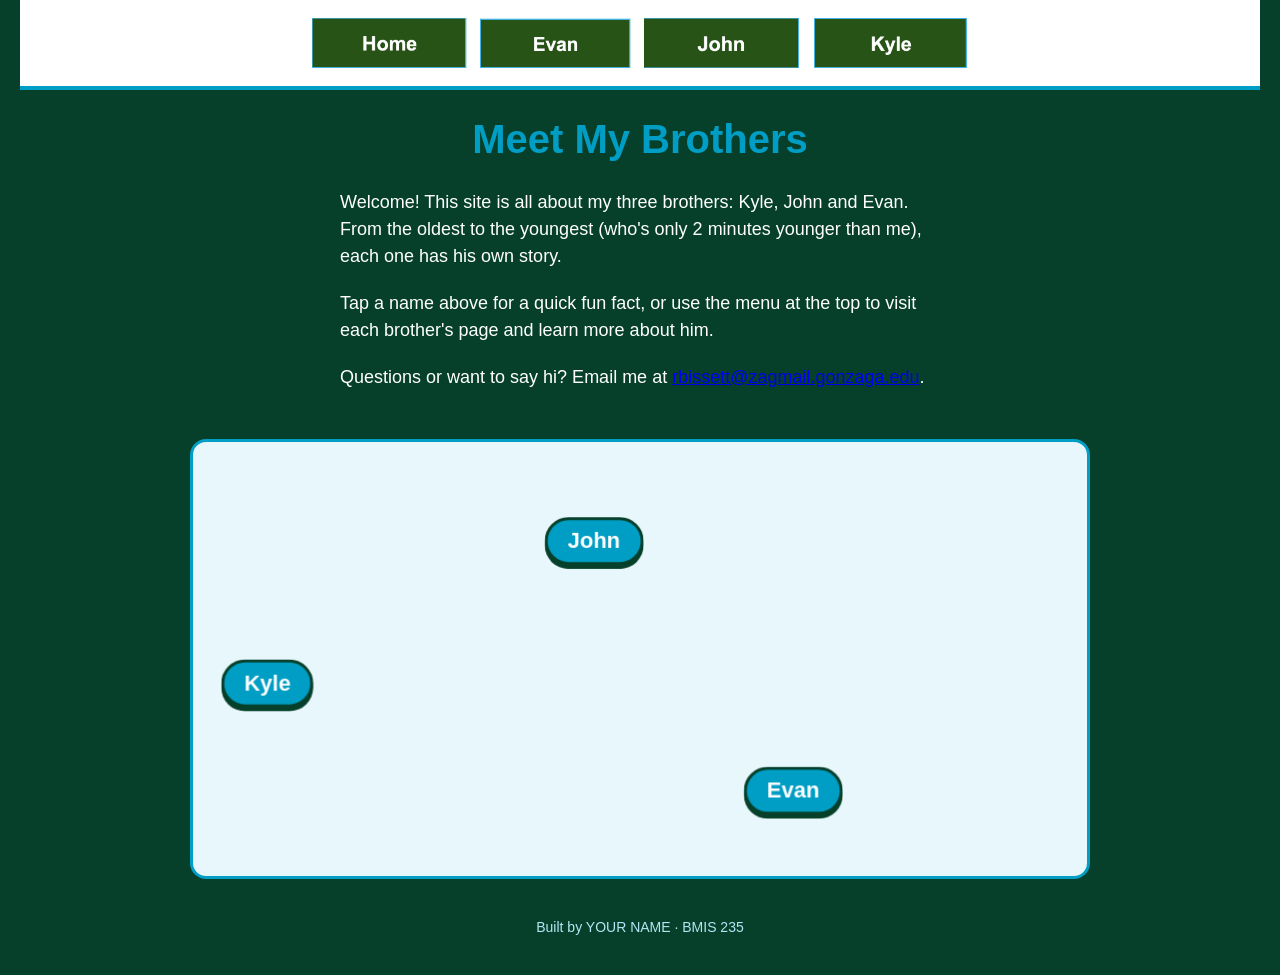
<file: index.html>
<!DOCTYPE html>
<!--
  Author: YOUR NAME
  GU username: YOUR-GU-USERNAME
  Course: BMIS 235 - HTML-3
-->
<html lang="en">
<head>
<meta charset="utf-8">
<meta name="author" content="YOUR NAME">
<title>Home</title>

<!-- this one line connects the page to the stylesheet -->
<link rel="stylesheet" href="styles.css">
</head>
<body>

<!-- ===== MENU ============================================================
     The menu is four links. Each link wraps an image instead of words.
     Build it once on this page, check that every link works,
     then copy the whole <nav> block and paste it over the menu on the
     other three pages, so every page has the exact same menu.
     ===================================================================== -->
<nav>
    <a href="index.html"><img src="home.png" alt="Home"></a>
    <a href="evan.html"><img src="evan.png" alt="Evan"></a>
    <a href="john.html"><img src="john.png" alt="John"></a>
    <a href="kyle.html"><img src="kyle.png" alt="Kyle"></a>
</nav>

<h1>Meet My Brothers</h1>

<p>Welcome! This site is all about my three brothers: Kyle, John and Evan. From the oldest to the youngest (who's only 2 minutes younger than me), each one has his own story.</p>

<div class="showcase">
  <!-- paste the bouncing-names code block here -->
</div>

<p>Tap a name above for a quick fun fact, or use the menu at the top to visit each brother's page and learn more about him.</p>

<p>Questions or want to say hi? Email me at <a href="mailto:rbissett@zagmail.gonzaga.edu">rbissett@zagmail.gonzaga.edu</a>.</p>

<!-- ===== SHOWCASE ======================================================
     This box is empty on purpose. In Part 7 you paste an interactive
     graphic BETWEEN the opening <div> and the closing </div> below.
     ===================================================================== -->
<div class="showcase"><!-- HTML: the bouncing-names area. The script adds the name buttons, and the card shows a fun fact when a name is clicked. -->
<div class="sc-wrap">
  <div class="sc-hint">Tap a name for a fun fact!</div>
  <div class="sc-stage" aria-label="Meet the brothers: click a name to see a fun fact">
    <div class="sc-card" role="dialog" aria-modal="false" aria-labelledby="sc-card-name" hidden>
      <div class="sc-card-name" id="sc-card-name"></div>
      <div class="sc-card-fact"></div>
      <div class="sc-card-actions">
        <button type="button" class="sc-btn sc-next">Another fact</button>
        <button type="button" class="sc-btn sc-close">Close</button>
      </div>
    </div>
  </div>
</div>

<!-- CSS: colors, layout and look. Every rule starts with .showcase so nothing else on your page changes. -->
<style>
  .showcase .sc-wrap {
    font-family: Arial, Helvetica, sans-serif;
    width: 100%;
    max-width: 900px;
    margin: 0 auto;
    box-sizing: border-box;
  }
  .showcase .sc-hint {
    font-family: Arial, Helvetica, sans-serif;
    font-size: 15px;
    font-weight: bold;
    color: #06402B;
    text-align: center;
    margin: 0 0 8px 0;
    line-height: 20px;
  }
  .showcase .sc-stage {
    position: relative;
    width: 100%;
    height: min(440px, 70vh);
    min-height: 260px;
    background: #e8f7fb;
    border: 3px solid #009DC4;
    border-radius: 16px;
    overflow: hidden;
    box-sizing: border-box;
  }
  .showcase .sc-name {
    position: absolute;
    top: 0;
    left: 0;
    margin: 0;
    padding: 10px 20px;
    font-family: Arial, Helvetica, sans-serif;
    font-size: 22px;
    font-weight: bold;
    line-height: 1;
    color: #ffffff;
    background: #009DC4;
    border: 3px solid #06402B;
    border-radius: 999px;
    cursor: pointer;
    white-space: nowrap;
    will-change: transform;
    box-shadow: 0 4px 0 #06402B;
    -webkit-tap-highlight-color: transparent;
  }
  .showcase .sc-name:hover {
    background: #06402B;
    border-color: #009DC4;
    box-shadow: 0 4px 0 #009DC4;
  }
  .showcase .sc-name:focus-visible {
    outline: 3px dashed #06402B;
    outline-offset: 4px;
  }
  .showcase .sc-card {
    position: absolute;
    left: 50%;
    top: 50%;
    transform: translate(-50%, -50%);
    width: min(340px, calc(100% - 32px));
    box-sizing: border-box;
    padding: 22px 20px 18px;
    background: #06402B;
    color: #ffffff;
    border: 3px solid #009DC4;
    border-radius: 16px;
    text-align: center;
    z-index: 5;
    box-shadow: 0 10px 30px rgba(6, 64, 43, 0.35);
    animation: sc-pop 0.22s ease-out;
  }
  .showcase .sc-card[hidden] {
    display: none;
  }
  .showcase .sc-card-name {
    font-family: Arial, Helvetica, sans-serif;
    font-size: 26px;
    font-weight: bold;
    color: #ffffff;
    margin: 0 0 10px 0;
  }
  .showcase .sc-card-fact {
    font-family: Arial, Helvetica, sans-serif;
    font-size: 17px;
    line-height: 1.45;
    color: #ffffff;
    margin: 0 0 16px 0;
  }
  .showcase .sc-card-actions {
    display: flex;
    gap: 10px;
    justify-content: center;
    flex-wrap: wrap;
  }
  .showcase .sc-btn {
    font-family: Arial, Helvetica, sans-serif;
    font-size: 15px;
    font-weight: bold;
    padding: 9px 16px;
    border-radius: 999px;
    border: 2px solid #009DC4;
    cursor: pointer;
    margin: 0;
  }
  .showcase .sc-next {
    background: #009DC4;
    color: #ffffff;
  }
  .showcase .sc-close {
    background: transparent;
    color: #ffffff;
  }
  .showcase .sc-btn:hover {
    background: #ffffff;
    color: #06402B;
  }
  .showcase .sc-btn:focus-visible {
    outline: 3px dashed #ffffff;
    outline-offset: 3px;
  }
  @keyframes sc-pop {
    from { opacity: 0; transform: translate(-50%, -50%) scale(0.85); }
    to   { opacity: 1; transform: translate(-50%, -50%) scale(1); }
  }
  @media (max-width: 480px) {
    .showcase .sc-name {
      font-size: 18px;
      padding: 8px 16px;
    }
  }
</style>

<!-- JavaScript: moves the names, bounces them off the edges, and opens the fun-fact card when a name is clicked. Edit the facts in the "brothers" list. -->
<script>
(function () {
  // ✏️ EDIT HERE: fun facts about each brother.
  var brothers = [
    { name: "Kyle", facts: [
      "Kyle is the youngest brother. He's only 2 minutes younger than me!",
      "Kyle goes to Washington State University. Go Cougs!"
    ]},
    { name: "John", facts: [
      "John is the second-youngest brother.",
      "John works for the Washington State Ferries."
    ]},
    { name: "Evan", facts: [
      "Evan is the oldest brother.",
      "Evan graduated from Gonzaga University. Go Zags!"
    ]}
  ];

  var script = document.currentScript;
  var scope = (script && script.closest(".showcase")) || document.querySelector(".showcase");
  if (!scope) return;
  var stage = scope.querySelector(".sc-stage");
  var card = scope.querySelector(".sc-card");
  var cardName = scope.querySelector(".sc-card-name");
  var cardFact = scope.querySelector(".sc-card-fact");
  var nextBtn = scope.querySelector(".sc-next");
  var closeBtn = scope.querySelector(".sc-close");

  var reduceMotion = window.matchMedia && window.matchMedia("(prefers-reduced-motion: reduce)").matches;
  var paused = false;
  var current = null;
  var lastFocus = null;
  var items = [];

  // Create a button for each name with a random direction.
  brothers.forEach(function (b) {
    var el = document.createElement("button");
    el.type = "button";
    el.className = "sc-name";
    el.textContent = b.name;
    el.setAttribute("aria-label", "Fun fact about " + b.name);
    stage.appendChild(el);

    var angle = Math.random() * Math.PI * 2;
    var item = { b: b, el: el, x: 0, y: 0, vx: Math.cos(angle), vy: Math.sin(angle), w: 0, h: 0, factIndex: -1 };
    items.push(item);

    el.addEventListener("click", function () { openCard(item); });
  });

  function measure() {
    var W = stage.clientWidth, H = stage.clientHeight;
    items.forEach(function (it, i) {
      it.w = it.el.offsetWidth;
      it.h = it.el.offsetHeight;
      if (!it.placed) {
        it.x = (W - it.w) * ((i + 0.5) / items.length);
        it.y = Math.random() * Math.max(0, H - it.h);
        it.placed = true;
      }
      it.x = Math.min(Math.max(0, it.x), Math.max(0, W - it.w));
      it.y = Math.min(Math.max(0, it.y), Math.max(0, H - it.h));
      draw(it);
    });
  }

  function draw(it) {
    it.el.style.transform = "translate(" + it.x + "px," + it.y + "px)";
  }

  // Animation loop: move each name and bounce it off the walls.
  var last = null;
  function tick(t) {
    if (last === null) last = t;
    var dt = Math.min((t - last) / 1000, 0.05);
    last = t;
    if (!paused && !reduceMotion) {
      var W = stage.clientWidth, H = stage.clientHeight;
      var speed = Math.max(60, Math.min(W, 700) * 0.18);
      items.forEach(function (it) {
        it.x += it.vx * speed * dt;
        it.y += it.vy * speed * dt;
        if (it.x <= 0) { it.x = 0; it.vx = Math.abs(it.vx); }
        if (it.x >= W - it.w) { it.x = W - it.w; it.vx = -Math.abs(it.vx); }
        if (it.y <= 0) { it.y = 0; it.vy = Math.abs(it.vy); }
        if (it.y >= H - it.h) { it.y = H - it.h; it.vy = -Math.abs(it.vy); }
        draw(it);
      });
    }
    requestAnimationFrame(tick);
  }

  // Fill the card with the next fact for that brother.
  function showFact(it) {
    it.factIndex = (it.factIndex + 1) % it.b.facts.length;
    cardName.textContent = it.b.name;
    cardFact.textContent = it.b.facts[it.factIndex];
    nextBtn.hidden = it.b.facts.length < 2;
  }

  function openCard(it) {
    lastFocus = it.el;
    current = it;
    paused = true;
    showFact(it);
    card.hidden = false;
    closeBtn.focus();
  }

  function closeCard() {
    card.hidden = true;
    paused = false;
    current = null;
    if (lastFocus) lastFocus.focus();
  }

  nextBtn.addEventListener("click", function () { if (current) showFact(current); });
  closeBtn.addEventListener("click", closeCard);
  scope.addEventListener("keydown", function (e) {
    if (e.key === "Escape" && !card.hidden) closeCard();
  });

  window.addEventListener("resize", measure);
  measure();
  requestAnimationFrame(tick);
})();
</script></div>

<!-- Footer: fill in your name -->
<footer>Built by YOUR NAME &middot; BMIS 235</footer>

</body>
</html>
</file>
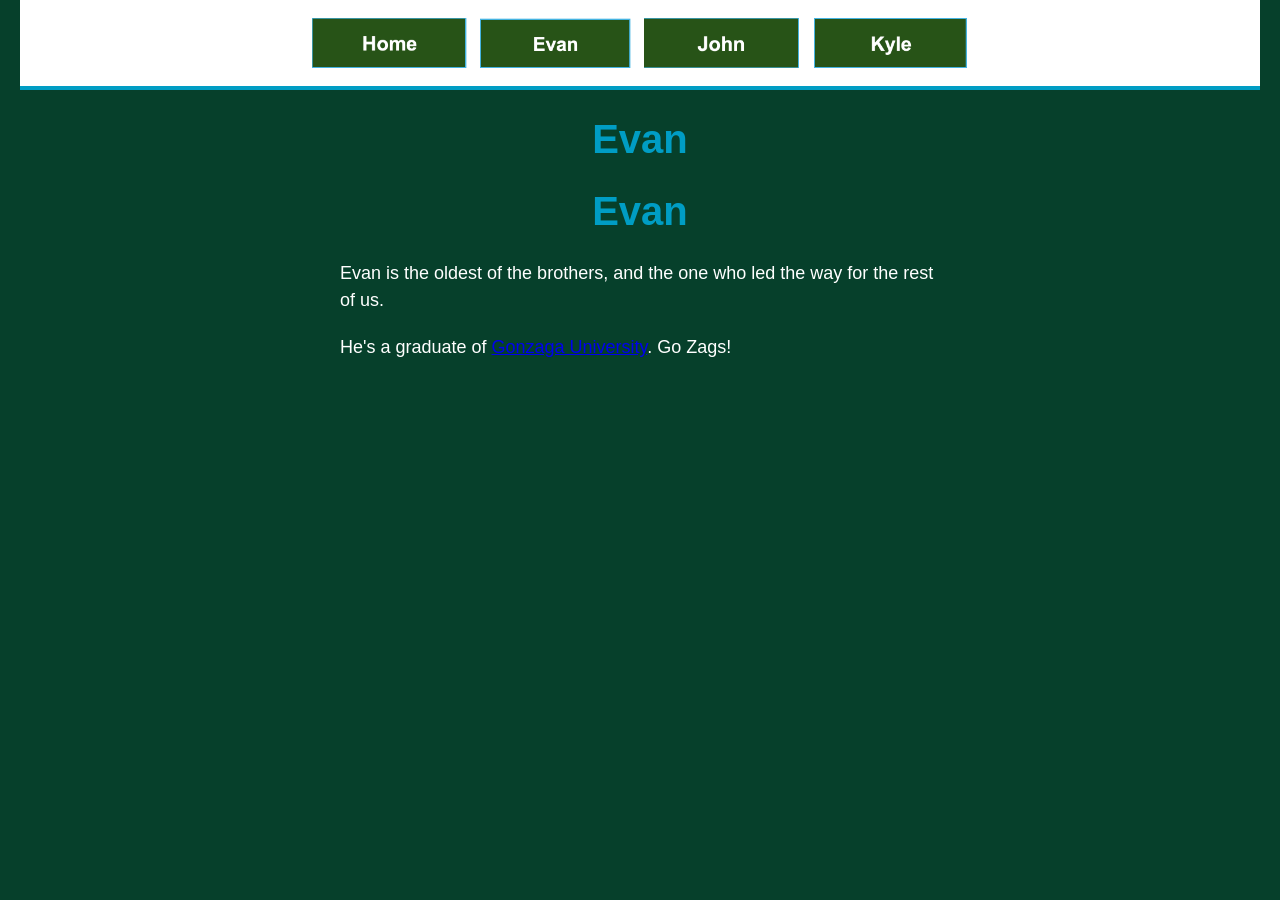
<file: evan.html>
<!DOCTYPE html>
<!--
  Author: YOUR NAME
  GU username: YOUR-GU-USERNAME
  Course: BMIS 235 - HTML-3
-->
<html lang="en">
<head>
<meta charset="utf-8">
<meta name="author" content="YOUR NAME">
<title>Page 1</title>

<!-- this one line connects the page to the stylesheet -->
<link rel="stylesheet" href="styles.css">
</head>
<body>

<!-- ===== MENU ============================================================
     The menu is four links. Each link wraps an image instead of words.
     Build it once on this page, check that every link works,
     then copy the whole <nav> block and paste it over the menu on the
     other three pages, so every page has the exact same menu.
     ===================================================================== -->
<nav>
    <a href="index.html"><img src="home.png" alt="Home"></a>
    <a href="evan.html"><img src="evan.png" alt="Evan"></a>
    <a href="john.html"><img src="john.png" alt="John"></a>
    <a href="kyle.html"><img src="kyle.png" alt="Kyle"></a>
</nav>

<h1>Evan</h1>

<h1>Evan</h1>

<p>Evan is the oldest of the brothers, and the one who led the way for the rest of us.</p>

<p>He's a graduate of <a href="https://www.gonzaga.edu/" target="_blank" rel="noopener">Gonzaga University</a>. Go Zags!</p>

</body>
</html>
</file>
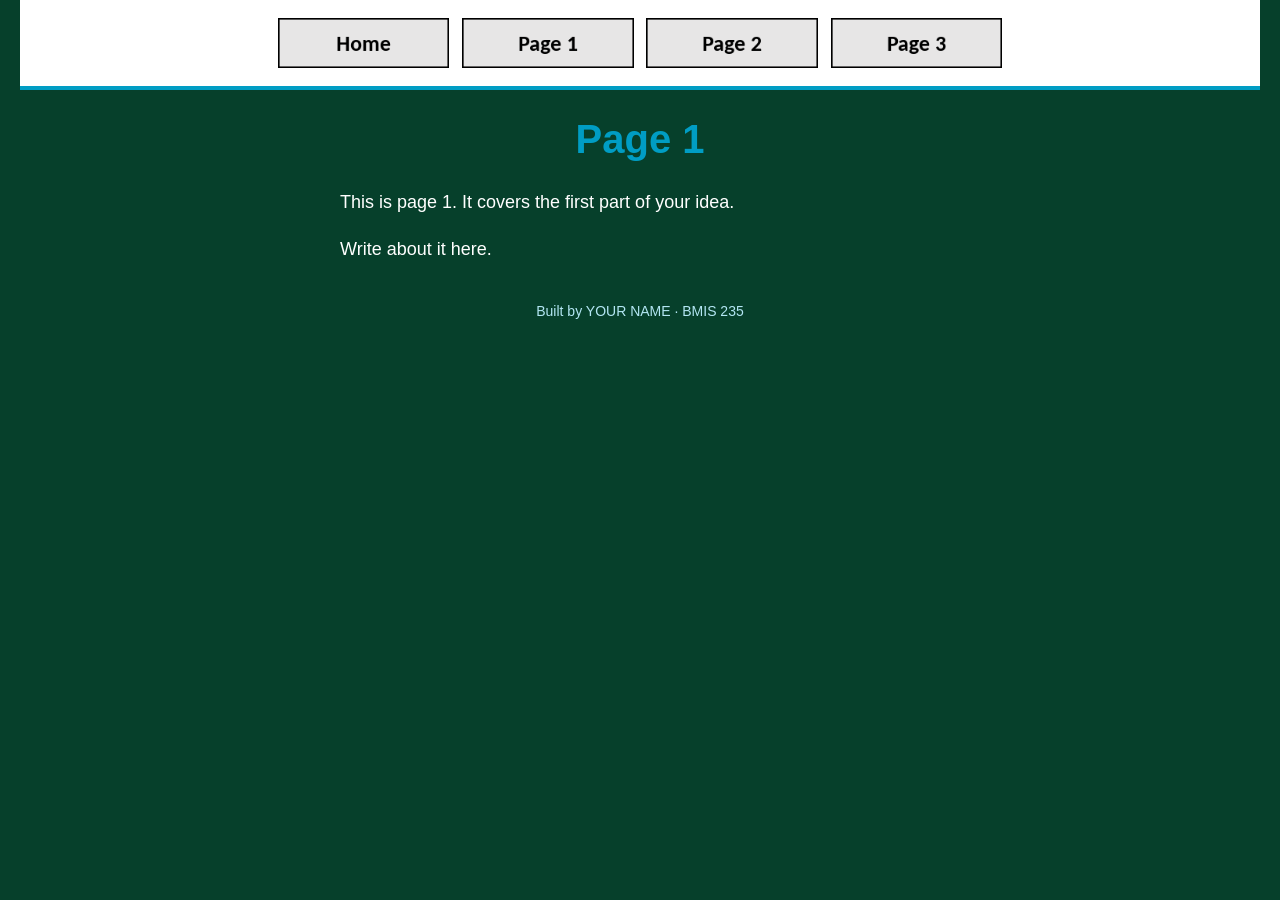
<file: John.html>
<!DOCTYPE html>
<!--
  Author: YOUR NAME
  GU username: YOUR-GU-USERNAME
  Course: BMIS 235 - HTML-3
-->
<html lang="en">
<head>
<meta charset="utf-8">
<meta name="author" content="YOUR NAME">
<title>Page 1</title>

<!-- this one line connects the page to the stylesheet -->
<link rel="stylesheet" href="styles.css">
</head>
<body>

<!-- ===== MENU ============================================================
     The menu is four links. Each link wraps an image instead of words.
     Build it once on this page, check that every link works,
     then copy the whole <nav> block and paste it over the menu on the
     other three pages, so every page has the exact same menu.
     ===================================================================== -->
<nav>
    <a href="index.html"><img src="img/home.png" alt="Home"></a>
    <a href="page1.html"><img src="img/page1.png" alt="Page 1"></a>
    <a href="page2.html"><img src="img/page2.png" alt="Page 2"></a>
    <a href="page3.html"><img src="img/page3.png" alt="Page 3"></a>
</nav>

<h1>Page 1</h1>
<p>This is page 1. It covers the first part of your idea.</p>
<p>Write about it here.</p>

<!-- Footer: fill in your name -->
<footer>Built by YOUR NAME &middot; BMIS 235</footer>

</body>
</html>
</file>
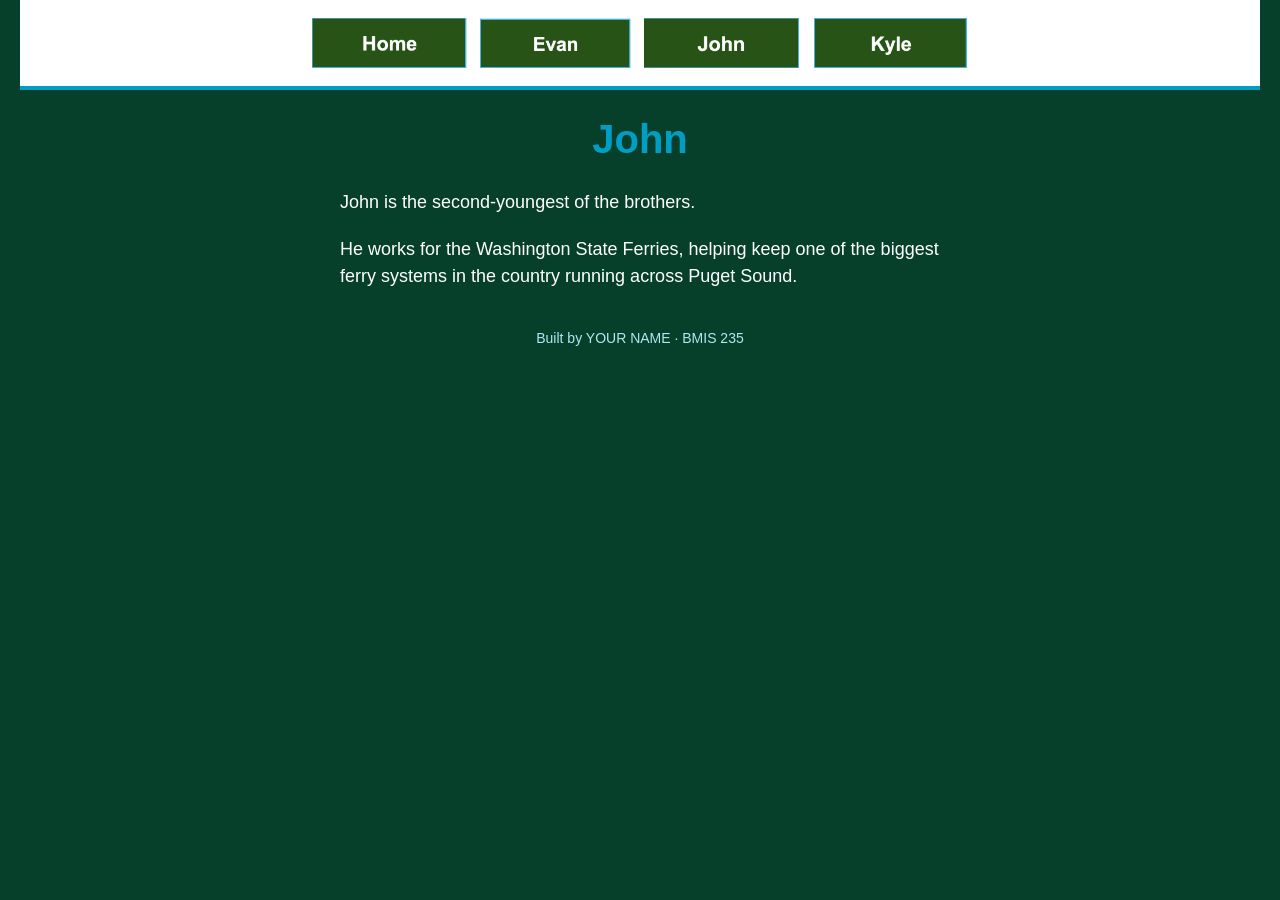
<file: john.html>
<!DOCTYPE html>
<!--
  Author: YOUR NAME
  GU username: YOUR-GU-USERNAME
  Course: BMIS 235 - HTML-3
-->
<html lang="en">
<head>
<meta charset="utf-8">
<meta name="author" content="YOUR NAME">
<title>Page 2</title>

<!-- this one line connects the page to the stylesheet -->
<link rel="stylesheet" href="styles.css">
</head>
<body>

<!-- ===== MENU ============================================================
     The menu is four links. Each link wraps an image instead of words.
     Build it once on this page, check that every link works,
     then copy the whole <nav> block and paste it over the menu on the
     other three pages, so every page has the exact same menu.
     ===================================================================== -->
<nav>
    <a href="index.html"><img src="home.png" alt="Home"></a>
    <a href="evan.html"><img src="evan.png" alt="Evan"></a>
    <a href="john.html"><img src="john.png" alt="John"></a>
    <a href="kyle.html"><img src="kyle.png" alt="Kyle"></a>
</nav>

<h1>John</h1>

<p>John is the second-youngest of the brothers.</p>

<p>He works for the Washington State Ferries, helping keep one of the biggest ferry systems in the country running across Puget Sound.</p>

<!-- Footer: fill in your name -->
<footer>Built by YOUR NAME &middot; BMIS 235</footer>

</body>
</html>
</file>
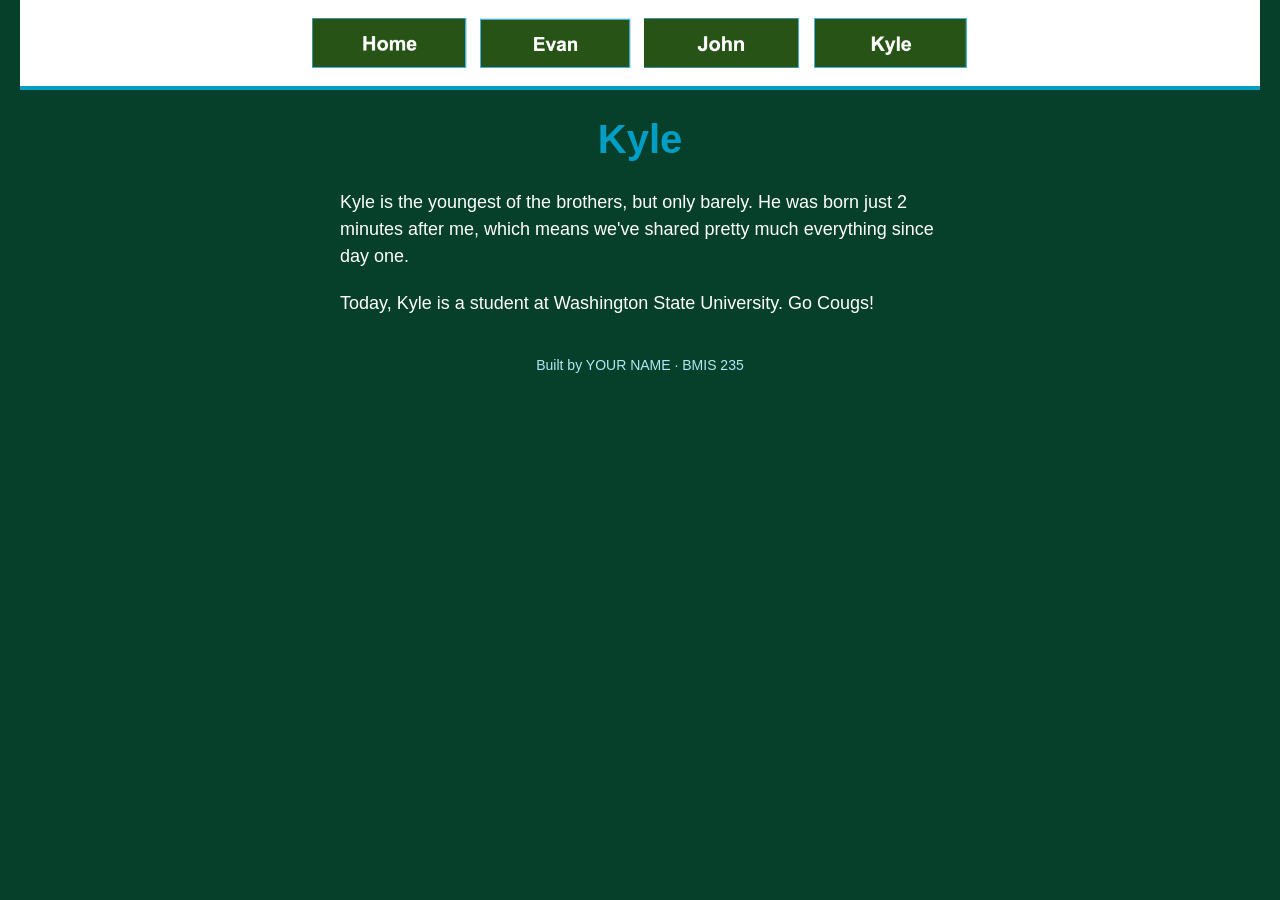
<file: kyle.html>
<!DOCTYPE html>
<!--
  Author: YOUR NAME
  GU username: YOUR-GU-USERNAME
  Course: BMIS 235 - HTML-3
-->
<html lang="en">
<head>
<meta charset="utf-8">
<meta name="author" content="YOUR NAME">
<title>Page 3</title>
  <link rel="stylesheet" href="styles.css">
</head>
<body>

<!-- ===== MENU ============================================================
     The menu is four links. Each link wraps an image instead of words.
     Build it once on this page, check that every link works,
     then copy the whole <nav> block and paste it over the menu on the
     other three pages, so every page has the exact same menu.
     ===================================================================== -->
<nav>
    <a href="index.html"><img src="home.png" alt="Home"></a>
    <a href="evan.html"><img src="evan.png" alt="Evan"></a>
    <a href="john.html"><img src="john.png" alt="John"></a>
    <a href="kyle.html"><img src="kyle.png" alt="Kyle"></a>
</nav>

<h1>Kyle</h1>

<p>Kyle is the youngest of the brothers, but only barely. He was born just 2 minutes after me, which means we've shared pretty much everything since day one.</p>

<p>Today, Kyle is a student at Washington State University. Go Cougs!</p>

<!-- Footer: fill in your name -->
<footer>Built by YOUR NAME &middot; BMIS 235</footer>

</body>
</html>
</file>
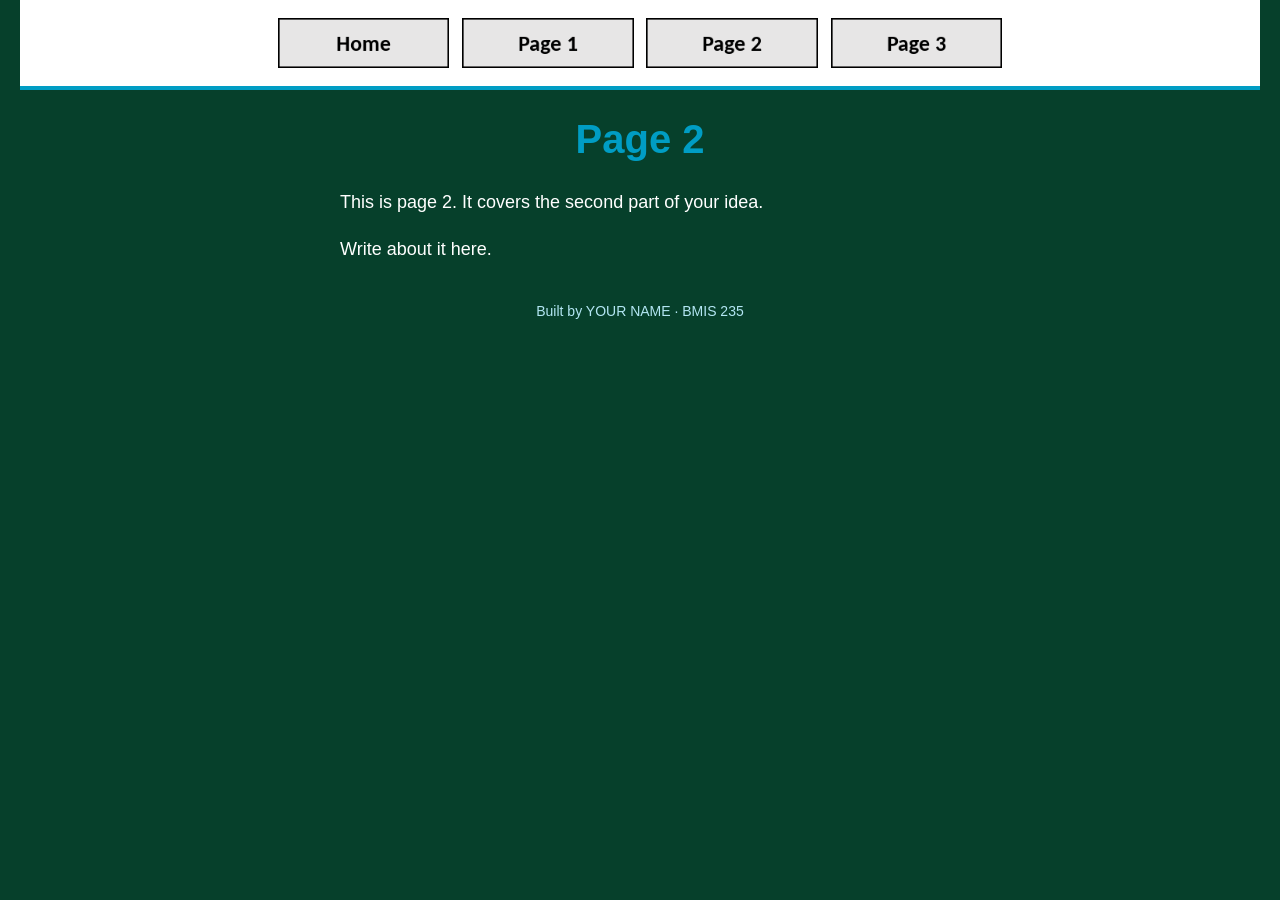
<file: page2.html>
<!DOCTYPE html>
<!--
  Author: YOUR NAME
  GU username: YOUR-GU-USERNAME
  Course: BMIS 235 - HTML-3
-->
<html lang="en">
<head>
<meta charset="utf-8">
<meta name="author" content="YOUR NAME">
<title>Page 2</title>

<!-- this one line connects the page to the stylesheet -->
<link rel="stylesheet" href="styles.css">
</head>
<body>

<!-- ===== MENU ============================================================
     The menu is four links. Each link wraps an image instead of words.
     Build it once on this page, check that every link works,
     then copy the whole <nav> block and paste it over the menu on the
     other three pages, so every page has the exact same menu.
     ===================================================================== -->
<nav>
    <a href="index.html"><img src="img/home.png" alt="Home"></a>
    <a href="page1.html"><img src="img/page1.png" alt="Page 1"></a>
    <a href="page2.html"><img src="img/page2.png" alt="Page 2"></a>
    <a href="page3.html"><img src="img/page3.png" alt="Page 3"></a>
</nav>

<h1>Page 2</h1>
<p>This is page 2. It covers the second part of your idea.</p>
<p>Write about it here.</p>

<!-- Footer: fill in your name -->
<footer>Built by YOUR NAME &middot; BMIS 235</footer>

</body>
</html>
</file>
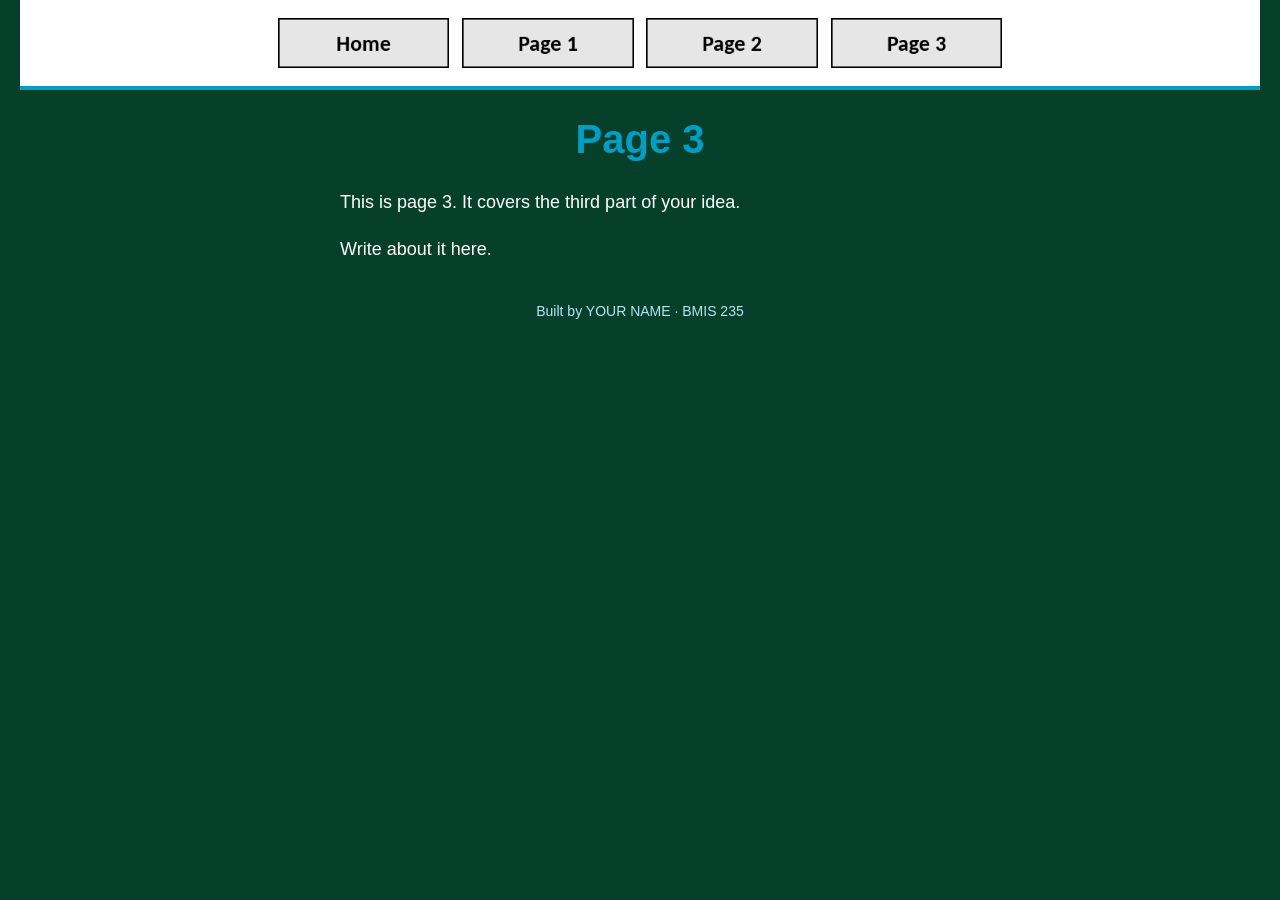
<file: page3.html>
<!DOCTYPE html>
<!--
  Author: YOUR NAME
  GU username: YOUR-GU-USERNAME
  Course: BMIS 235 - HTML-3
-->
<html lang="en">
<head>
<meta charset="utf-8">
<meta name="author" content="YOUR NAME">
<title>Page 3</title>
  <link rel="stylesheet" href="styles.css">
</head>
<body>

<!-- ===== MENU ============================================================
     The menu is four links. Each link wraps an image instead of words.
     Build it once on this page, check that every link works,
     then copy the whole <nav> block and paste it over the menu on the
     other three pages, so every page has the exact same menu.
     ===================================================================== -->
<nav>
    <a href="index.html"><img src="img/home.png" alt="Home"></a>
    <a href="page1.html"><img src="img/page1.png" alt="Page 1"></a>
    <a href="page2.html"><img src="img/page2.png" alt="Page 2"></a>
    <a href="page3.html"><img src="img/page3.png" alt="Page 3"></a>
</nav>

<h1>Page 3</h1>
<p>This is page 3. It covers the third part of your idea.</p>
<p>Write about it here.</p>

<!-- Footer: fill in your name -->
<footer>Built by YOUR NAME &middot; BMIS 235</footer>

</body>
</html>
</file>
<file: styles.css>
/* =====================================================================
   styles.css  ·  YOUR BRAND
   ---------------------------------------------------------------------
   This one file is your brand guide. Every page that links to it gets
   the same font, the same colors and the same spacing.
   Change a color here once, and every page changes.

   Use the same font and colors you picked for your Excel menu images,
   so the menu and the pages look like one brand.
   ===================================================================== */


body {
    font-family: Arial, Helvetica, sans-serif;
    background-color: #06402B;
    color: #FFFFFF;
    margin: 0;
    padding: 0 20px 40px 20px;
}

/* the menu at the top of every page */
nav {
    background-color: #FFFFFF;
    padding: 14px;
    text-align: center;
    border-bottom: 4px solid #009DC4;
}

/* every image inside the menu is forced to the same height.
   If your images still look different sizes, their WIDTHS are
   different: go back to Excel and make every cell the same size. */
nav img {
    height: 50px;
    margin: 4px;
    vertical-align: middle;
}

/* no underline or border around the image links */
nav a {
    text-decoration: none;
}

/* page titles in your main blue */
h1 {
    font-family: Arial, Helvetica, sans-serif;
    color: #009DC4;
    text-align: center;
    font-size: 40px;
}

p {
    max-width: 600px;
    margin: 20px auto;
    font-size: 18px;
    line-height: 1.5;
}

/* light blue footer text so it's readable on the dark green */
footer {
    text-align: center;
    font-size: 14px;
    color: #B3E6F3;
    margin-top: 40px;
}
</file>
